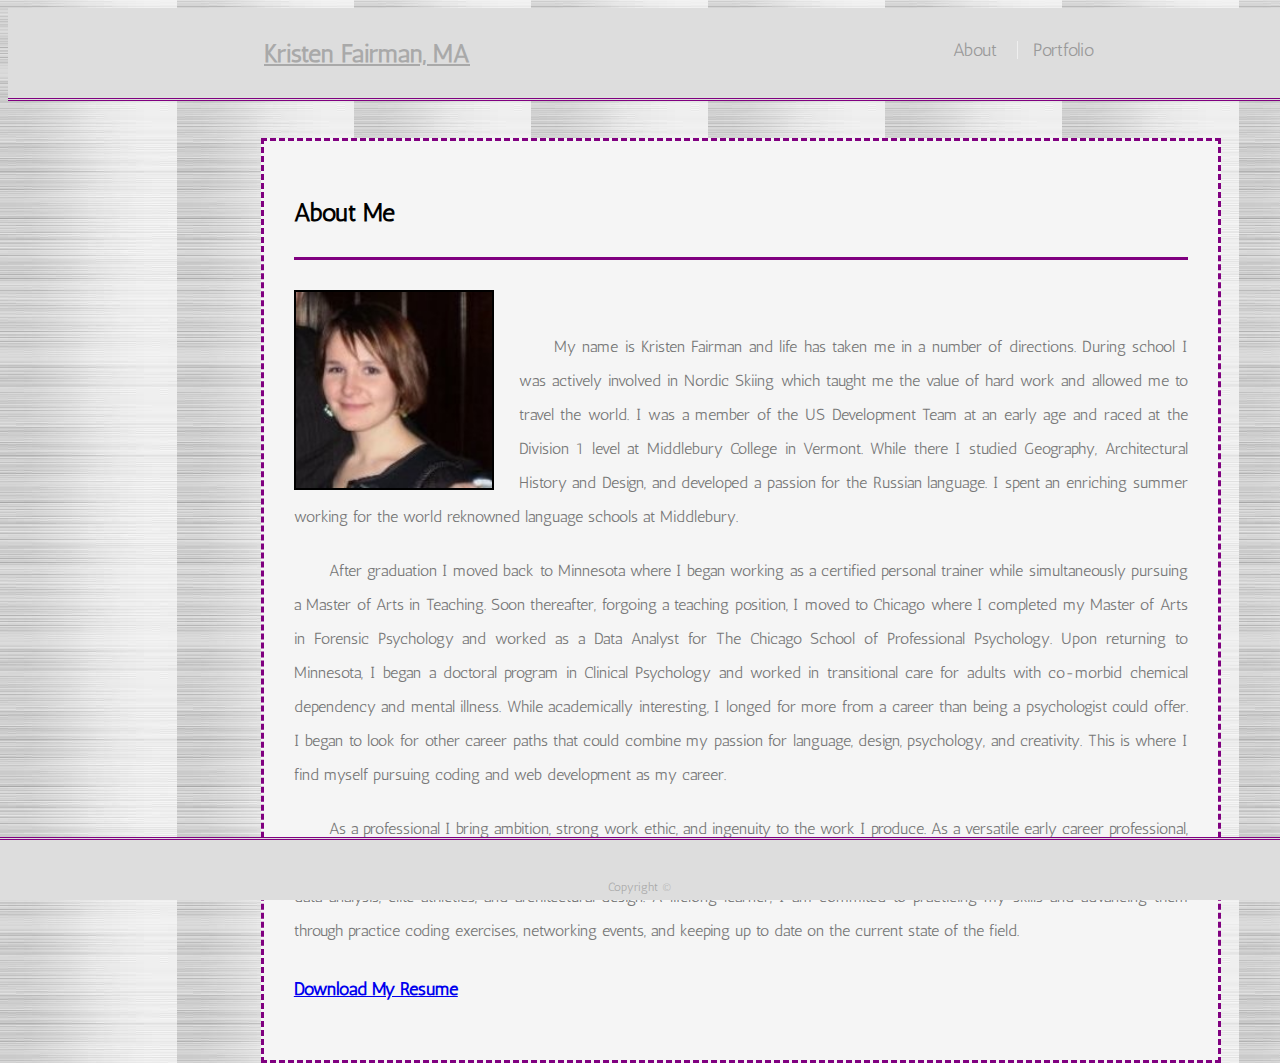
<file: index.html>
<!doctype html>
<html lang="en-us">

<head>
  <meta charset="UTF-8">
  <title>Kristen Fairman, MA</title>
  <link rel="stylesheet" type="text/css" href="assets/css/style.css">
  <link href="https://fonts.googleapis.com/css?family=Antic" rel="stylesheet">
  <link rel="stylesheet" href="https://stackpath.bootstrapcdn.com/bootstrap/4.1.3/css/bootstrap.min.css" integrity="sha384-MCw98/SFnGE8fJT3GXwEOngsV7Zt27NXFoaoApmYm81iuXoPkFOJwJ8ERdknLPMO" crossorigin="anonymous">
  <meta name="viewport" content="width=device-width, initial-scale=1.0">
</head>

<body>

  <header id="masthead">
    <div class="container">
      <a href="index.html" id="logo">Kristen Fairman, MA</a>
      <nav>
        <a href="index.html">About</a>
        <a href="portfolio.html">Portfolio</a>
        
      </nav>
    </div>
  </header>

  <div id="main-container" class="container">
    <section class="main-section">
      <h1>About Me</h1>

      <img src="assets/images/profilePhoto.jpeg" alt="Kristen Fairman" id="bio-image">
      
      <br>

      <p>My name is Kristen Fairman and life has taken me in a number of directions. During school I was actively involved in Nordic
        Skiing which taught me the value of hard work and allowed me to travel the world. I was a member of the US Development Team at an early age and raced at the Division 1 level at
        Middlebury College in Vermont. While there I studied Geography, Architectural History and Design, and developed
        a passion for the Russian language.  I spent an enriching summer working for the world reknowned language schools at Middlebury.
        </p>

      <p>After graduation I moved back to Minnesota where I began working as a certified personal trainer while simultaneously 
        pursuing a Master of Arts in Teaching.  Soon thereafter, forgoing a teaching position,
        I moved to Chicago where I completed my Master of Arts in Forensic Psychology and worked as a Data Analyst for The Chicago
        School of Professional Psychology.  Upon returning to Minnesota, I began a doctoral program in Clinical Psychology and worked
        in transitional care for adults with co-morbid chemical dependency and mental illness. While academically interesting, I longed for more from a career than being a psychologist could offer.
        I began to look for other career paths that could combine my passion for language, design, psychology, and creativity.  This is where I find myself
        pursuing coding and web development as my career.</p>

      <p>As a professional I bring ambition, strong work ethic, and ingenuity to the work I produce. As a versatile early career professional, I am a
        creative front and back end developer who is responsive to the needs of clients while integrating a background in psychology, data analysis, elite athletics, and architectural design. A lifelong learner,
        I am commited to practicing my skills and advancing them through practice coding exercises, networking events, and keeping up to date on the current state of the field.</p>
        
        <div class="cv">
          <a href = "https://drive.google.com/file/d/1ikiowwqVCGJ0bEzs2sK1gR57I0WD8jOh/view?usp=sharing/"><h4>Download My Resume</a>
        </div>
    
    </section>


  </div>

  <footer id =sticky>
      Copyright &copy; 
  </footer>
</body>

</html>
</file>
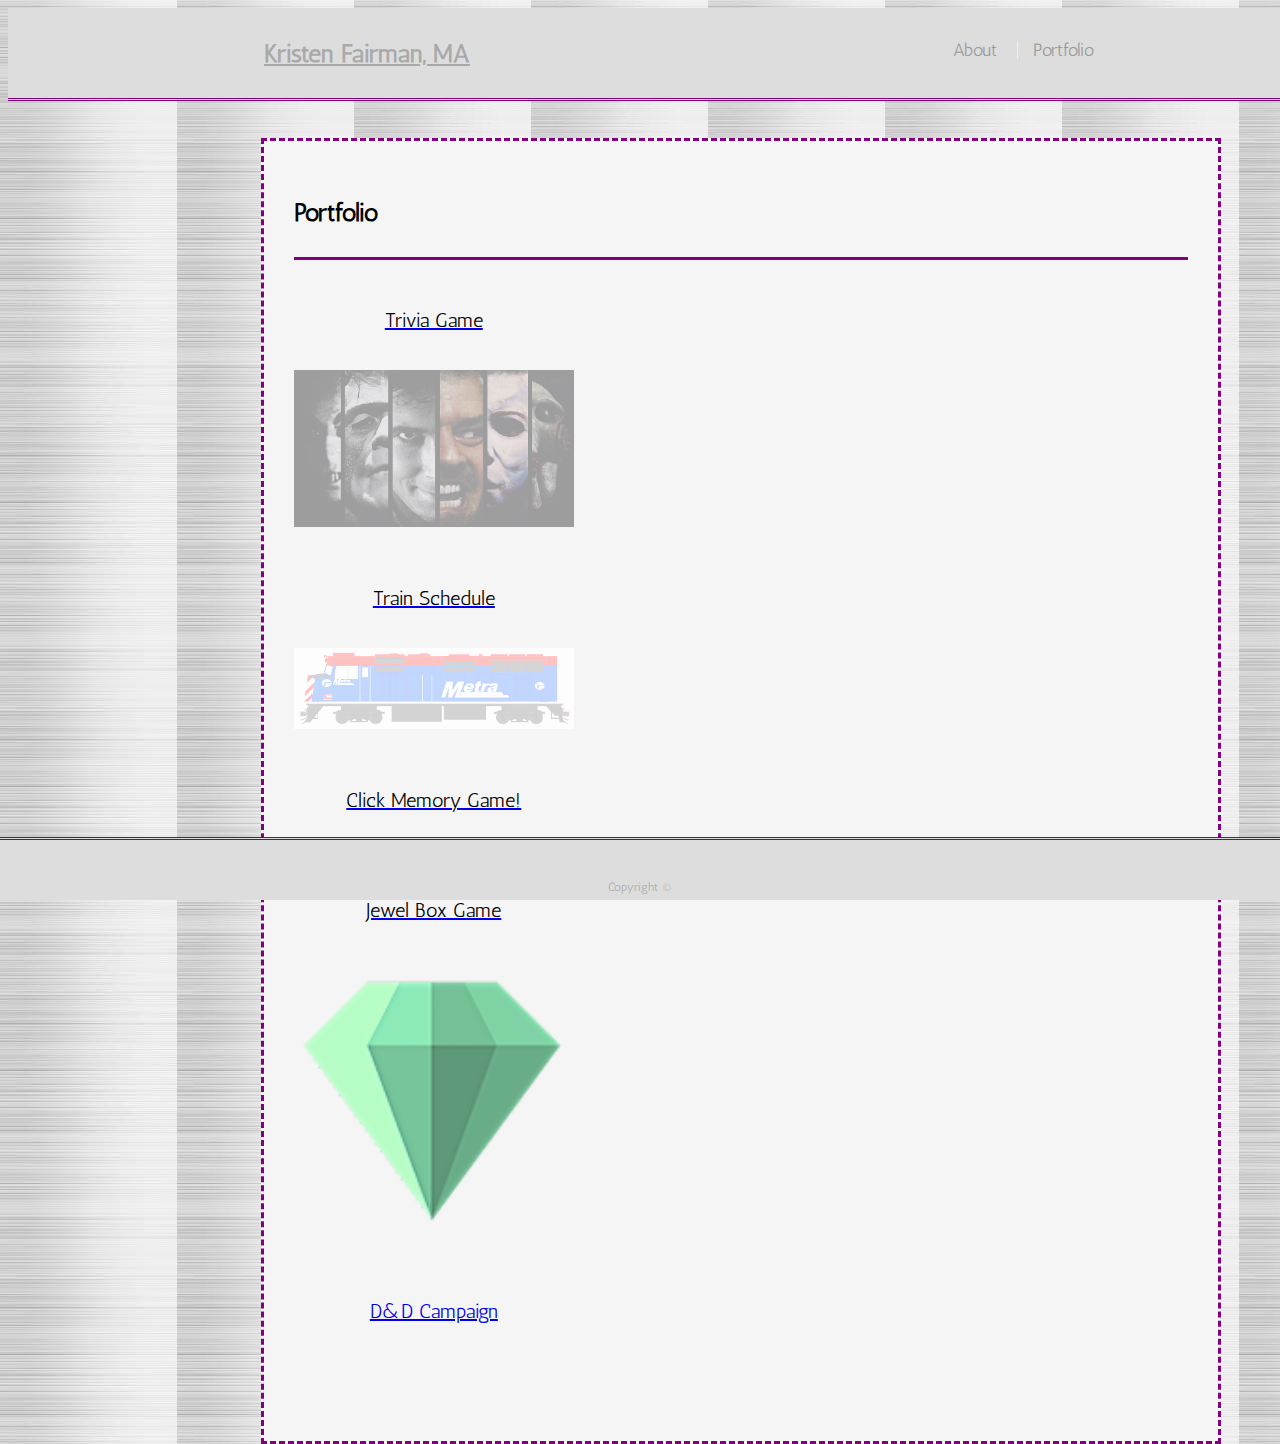
<file: portfolio.html>
<!doctype html>
<html lang="en-us">

<head>
  <meta charset="UTF-8">
  <title>Kristen Fairman, MA</title>
  <link rel="stylesheet" type="text/css" href="assets/css/style.css">
  <link href="https://fonts.googleapis.com/css?family=Antic" rel="stylesheet">
  <meta name="viewport" content="width=device-width, initial-scale=1.0">
</head>

<body>

  <header id="masthead">
    <div class="container">
      <a href="index.html" id="logo">Kristen Fairman, MA</a>
      <nav>
        <a href="index.html">About</a>
        <a href="portfolio.html">Portfolio</a>
      </nav>
    </div>
  </header>

  <div id="main-container" class="container">
      <section class="main-section">
      <h1>Portfolio</h1>

      <div class="work">
        <a href="https://klfairman.github.io/TriviaGame/"><h3>Trivia Game</h3></a>
        <img src="assets/images/HorrorIcons2.jpg" alt="Trivia">
      </div>


      <div class="work">
        <a href = "https://klfairman.github.io/Homework07/"><h3>Train Schedule</h3></a>
        <img src="assets/images/metraTrain copy.png" alt="Train"> 
      </div>
      
      
      <div class="work">
        <a href= "https://limitless-citadel-25989.herokuapp.com/"><h3>Click Memory Game!</h3></a>
      </div>

      <div class="work">
          <a href= "https://klfairman.github.io/unit-4-game/"><h3>Jewel Box Game</h3></a>
          <img src="assets/images/crystal-icon-4 copy.png" alt="Jewels">
        </div>


      <div class="work">
        <a href = "https://dnd-campaign-ss.herokuapp.com/"><h3>D&D Campaign</a>
      </div>

      </section>
</div>
 

<footer id =sticky>
    Copyright &copy; 
</footer>
</body>

</html>
</file>
<file: assets/css/style.css>
body {
  font-family: 'Antic', sans-serif;
  font-size: 18px;
  line-height: 34px;
  color: #777;
  background-image: url("whiteBackground.jpeg");
}

* {
  box-sizing: border-box;
}

/* general */


.container {
  width: 100%;
  max-width: 960px;
  max-height: 500px;
  margin-left: 20%;
  margin-right: 20%
}

#bio-image {
    float: left;
    width: 200px;
    height: 200;
    margin-top: 10px;
    margin-right: 25px;
    border: 2px solid black;
}


h1,
h2,
h3,
p {
  margin-bottom: 20px;
}

p {
    font-size: 16px;
    text-align: justify;
    text-indent: 35px;
    position: relative;
    font-family: 'Antic', sans-serif;
}

h1,
h2,
h3 {
  font-family: 'Antic', sans-serif;
  font-weight: 700;
  color: black;
}

h1 {
  padding-bottom: 20px;
  font-size: 25px;
  line-height: 49px;
  border-bottom: 3px solid purple;
  font-family: 'Antic', sans-serif;
  
}

h2,
h3 {
  font-size: 20px;
}

/* header */

#masthead {
  position: fixed;
  z-index: 99;
  width: 100%;
  margin: 0 0 30px;
  overflow: auto;
  color:  black;;
  background-color: #ddd;
  border-bottom: double purple 3px;
  font-family: 'Antic', sans-serif;
}

#logo {
  width: 300px;
  height: 90px;
  font-family: 'Antic', sans-serif;
  font-size: 25px;
  font-weight: 700;
  line-height: 90px;
  color:  darkgrey;
  text-align: center;

  
}

nav {
  float: right;
  margin-top: 25px;
  margin-right: 130px;
}

nav a {
  display: inline-block;
  padding-left: 15px;
  margin-left: 15px;
  line-height: 18px;
  color: #999;
  text-decoration: none;
  border-left: 1px solid #efefef;
  font-family: 'Antic', sans-serif;
}

nav a:first-child {
  border-left: 0 none;
}

/* footer */

footer {
  padding: 30px 0;
  clear: both;
  font-size: 12px;
  color: #fff;
  color: darkgrey;
  background-color: #ddd;
  border-top: double purple 3px;
  text-align: center;
  height: 50px;
  width: 100%;
  position: fixed;
  bottom: 0;
  left: 0;
  font-family: 'Antic', sans-serif;
}

h3, h2 {
  padding-bottom: 20px;
  margin-bottom: 15px;
  line-height: 22px;
  border-bottom: 2px solid purple;
  font-family: 'Antic', sans-serif;
}

/* main */

#main-container {
  padding-top: 130px;
  min-height: calc(100vh - 70px);
  }

.main-section {
  max-width: 80%px;
  max-height: 70%;
  padding: 30px;
  border: dashed purple 3px;
  background-color: whitesmoke;
  font-family: 'Antic', sans-serif;
  
}

/* portfolio page */

.work {
  position: relative;
  width: 280px;
  margin: 50px 0 50px;
}

.flex-container {
  display: flex;
  flex-wrap: wrap;
}

.work:nth-child(even) {
  margin-right: 20px;
}

.work img {
  width: 100%;
  border: 0 none;
  opacity: 0.8;
}

.work h3 {
  position: relative;
  bottom: 20px;
  width: 100%;
  padding: 15px;
  margin-bottom: 0;
  font-weight: 300;
  line-height: 30px;
  color:black;
  text-align: center;
  border-bottom: 0;
  font-family: 'Antic', sans-serif;
}


/* contact page */

#contact-form ul {
  margin-bottom: 20px;
}

#contact-form li {
  margin-bottom: 10px;
}

label,
input[type=text],
input[type=email],
textarea {
  display: block;
  width: 100%;
}

input[type=text],
input[type=email],
textarea {
  height: 35px;
  padding: 0 10px;
  font-size: 14px;
  border: 1px solid #ddd;
}

textarea {
  height: 200px;
}

input[type=submit] {
  padding: 10px 30px;
  font-size: 18px;
  font: grey;
  cursor: pointer;
  border: solid purple 1px;
}
</file>
